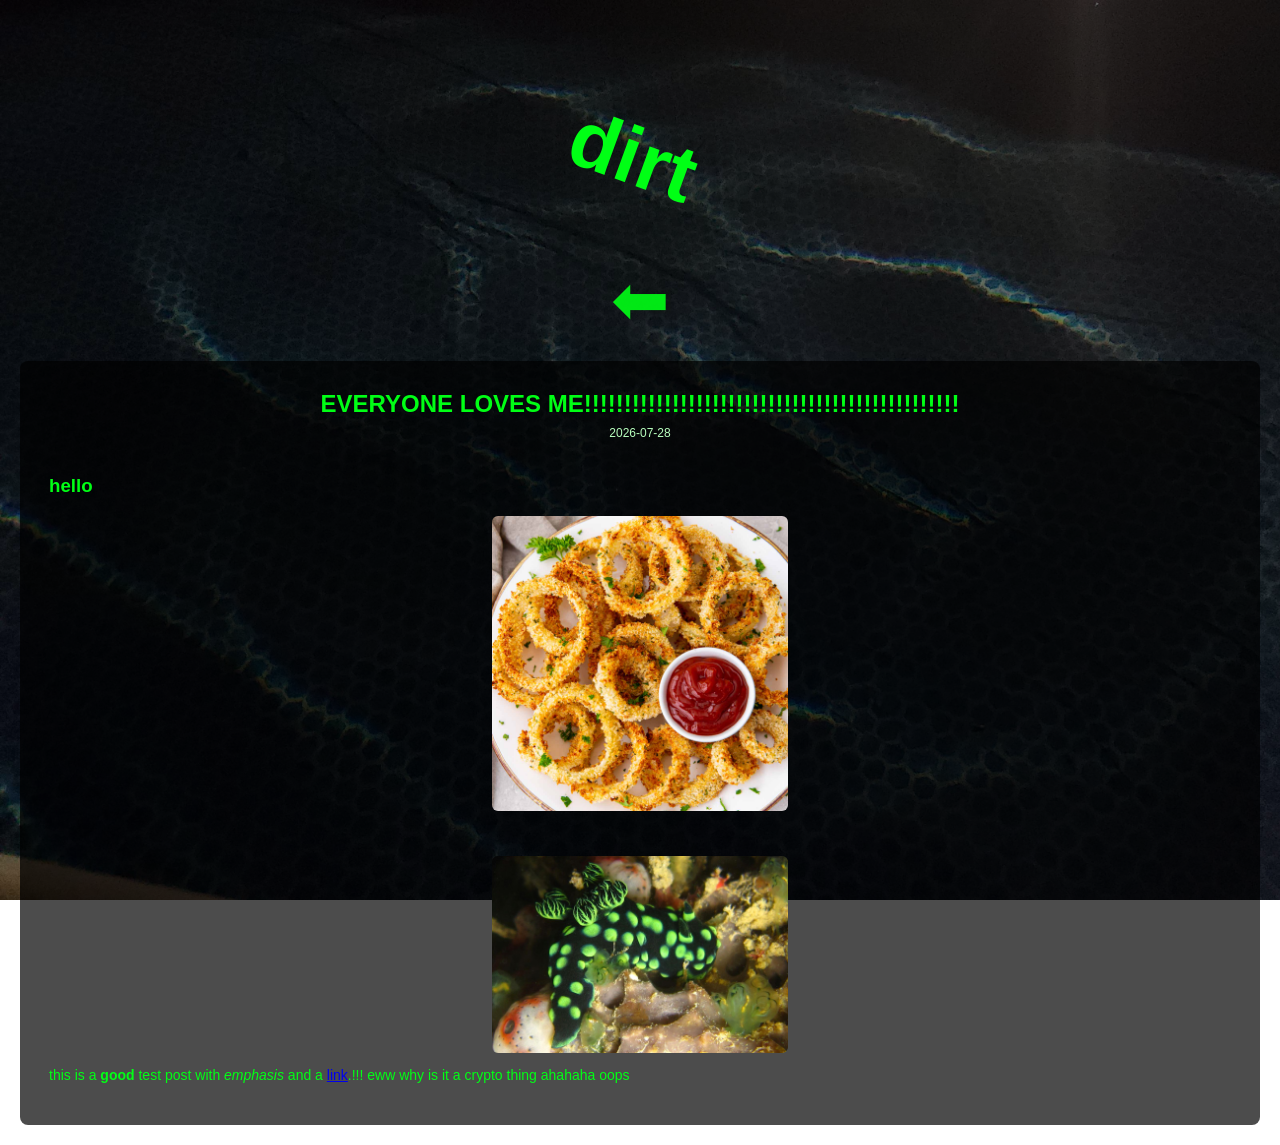
<file: blog-post.html>
<!DOCTYPE html>
<html lang="en">
<head>
    <meta charset="UTF-8">
    <meta name="viewport" content="width=device-width, initial-scale=1.0">
    <title>SLUG DIRT</title>
    <link rel="stylesheet" href="css/blog.css">
</head>
<body>
    <header>
        <h1>dirt</h1>
        
    </header>
    <nav>
                <a href="blog.html">⬅</a>
        </nav>
    <main>
        <section id="post-detail"></section>
    </main>

    <script src="js/blog-posts.js"></script>
</body>
</html>
</file>
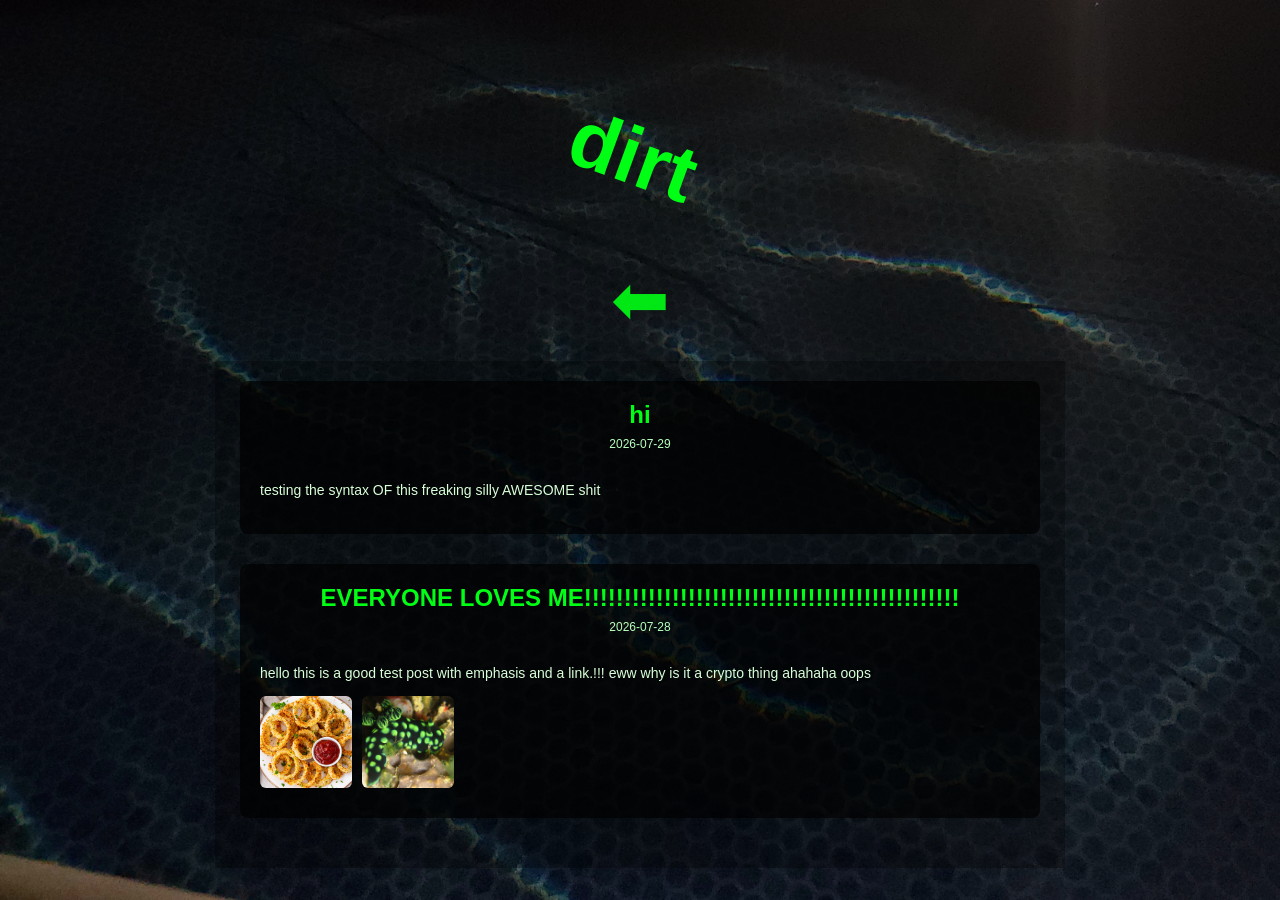
<file: blog.html>
<!DOCTYPE html>
<html lang="en">
<head>
    <meta charset="UTF-8">
    <meta name="viewport" content="width=device-width, initial-scale=1.0">
    <title>SLUG DIRT</title>
    <link rel="stylesheet" href="css/blog.css">
</head>
<body>
    <header>
        <h1>dirt</h1>
    </header>
     <nav>
                <a href="index.html">⬅</a>
        </nav>
    <main>
        <div class="yay">
        <div id="blog-posts"></div>
        </div>
    </main>

    <script src="js/blog-posts.js"></script>
</body>
</html>
</file>
<file: css/blog.css>
body {
    font-family: Arial, sans-serif;
    margin: 0;
    padding: 0;
    background-image:
    linear-gradient(rgba(0, 0, 0, 0.596), rgba(0, 0, 0, 0.137)),
    url('../assets/20260725_232757.jpg');
    background-size: cover;
    background-attachment: fixed;
    position: relative;
    overflow-x: hidden;
    box-sizing: border-box;
}

*, *::before, *::after {
    box-sizing: inherit;
}

img {
    max-width: 100%;
    height: auto;
}

header {
    color: #00ff15;
    font-size: 40px;
    padding-top: 60px;
    text-align: center;
    transform: translateX(1%) rotate(20deg);
}

header:hover {
    text-shadow: 0 0 8px rgba(0, 255, 21, 0.9);
}

nav {
    text-align: center;
    font-size: 70px;
}

nav a {
    color: rgba(0, 255, 21, 0.9);
    text-decoration: none;
}

nav a:hover {
    text-shadow: 0 0 8px rgba(0, 255, 21, 0.9);
}

a:hover {
    text-shadow: 0 0 8px rgba(0, 255, 21, 0.9);
}

main {
    padding: 20px;
}

@media (max-width: 700px) {
    main {
        padding: 12px;
    }

    .post-card {
        padding: 16px;
    }

    .post-title {
        font-size: 20px;
    }

    .post-content p {
        font-size: 13px;
    }
}



#blog-posts {
    width: 800px;
    margin: 0 auto;
}

.yay{
    background-color: rgba(0, 0, 0, 0.301);
    width: 850px;
    padding-bottom: 20px;
    padding-top: 20px;
    margin: 0 auto;
}

.post-card {
    background-color: rgba(0, 0, 0, 0.7);
    color: #00ff15;
    padding: 20px;
    margin-bottom: 30px;
    border-radius: 8px;
    transition: transform 0.2s ease, box-shadow 0.2s ease;
}

.post-title {
    text-align: center;
    margin: 0 0 8px;
    font-size: 24px;
}

.post-date {
    text-align: center;
    padding: 0 0 16px;
    margin: 0 0 12px;
    font-size: 12px;
    color: #b8ffbe;
}

.post-excerpt {
    margin: 0 0 12px;
    font-size: 14px;
    line-height: 1.6;
    color: #d8ffd8;
}


.post-content p {
    margin: 0 0 10px;
    font-size: 14px;
    line-height: 1.5;
}

.post-content img {
    display: block;
    max-width: 25%;
    height: auto;
    margin: 12px auto;
    border-radius: 6px;
}

.post-preview-images {
    display: flex;
    flex-wrap: wrap;
    gap: 10px;
    margin: 0 0 10px;
}

.post-preview-image {
    display: block;
    width: 92px;
    height: 92px;
    object-fit: cover;
    border-radius: 6px;
    flex-shrink: 0;
}

.post-detail-card {
    background-color: rgba(0, 0, 0, 0.7);
    color: #00ff15;
    padding: 29px;
    border-radius: 8px;
    max-width: 2000px;
    height:auto;
    margin: 0 auto;
}

.post-toggle {
    background: none;
    border: 1px solid #00ff15;
    color: #00ff15;
    padding: 6px 10px;
    border-radius: 4px;
}

footer {
    text-align: center;
    color:#00ff15;
    padding: 10px 0;
    background-color:rgba(0, 0, 0, 0.5);
    position: relative;
    bottom: 0;
    width: 100%;
}
</file>
